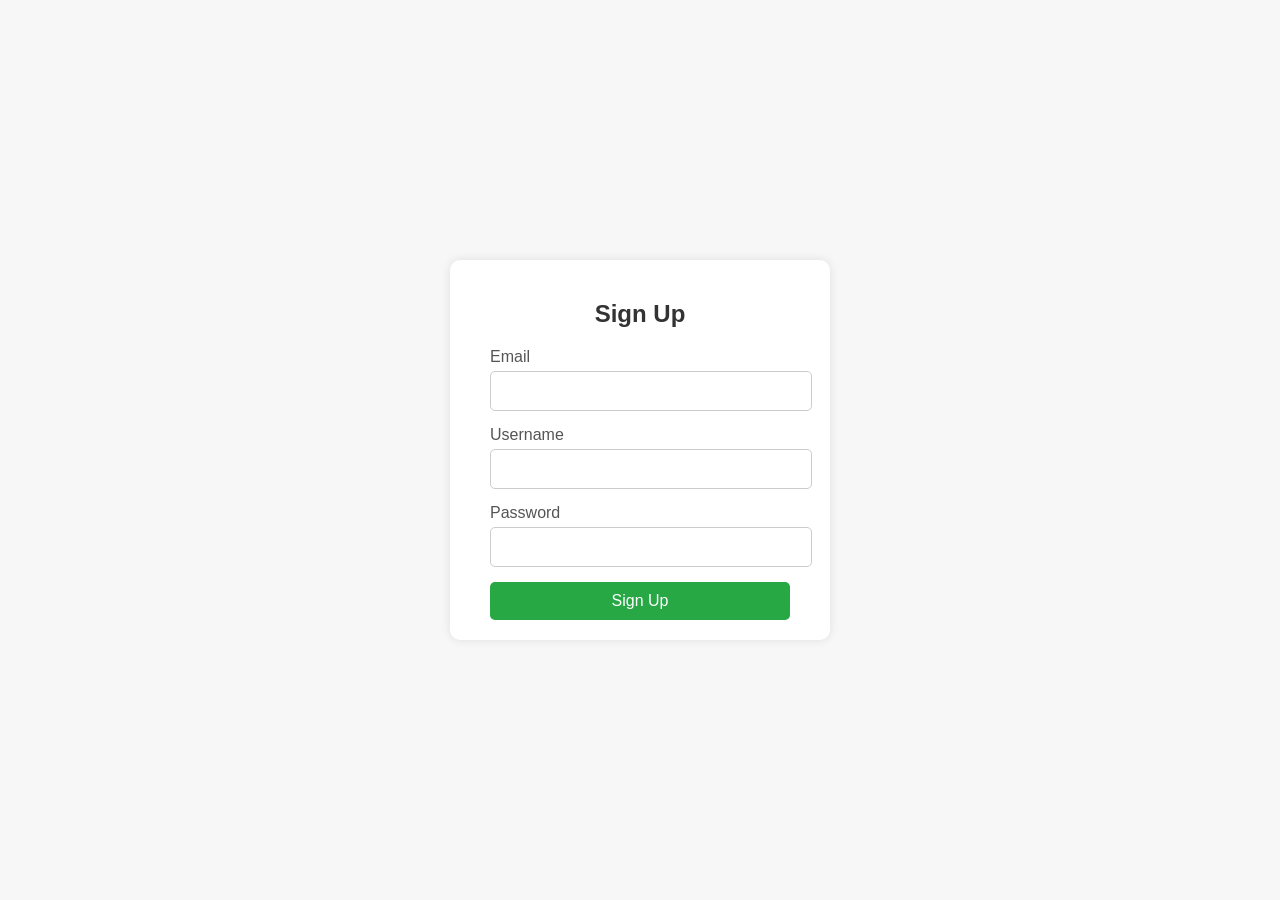
<file: index.html>
<!DOCTYPE html>
<html lang="en">
<head>
    <meta charset="UTF-8">
    <meta name="viewport" content="width=device-width, initial-scale=1.0">
    <title>-------</title>
    <link rel="stylesheet" href="styles.css">
</head>
<body>
    <div class="signup-container">
        <h2>Sign Up</h2>
        <form action="signup.php" method="POST">
            <div class="input-group">
                <label for="email">Email</label>
                <input type="email" id="email" name="email" required>
            </div>
            <div class="input-group">
                <label for="username">Username</label>
                <input type="text" id="username" name="username" required>
            </div>
            <div class="input-group">
                <label for="password">Password</label>
                <input type="password" id="password" name="password" required>
            </div>
            <button type="submit" class="signup-btn">Sign Up</button>
        </form>
    </div>
</body>
</html>
</file>
<file: styles.css>
body {
  font-family: Arial, sans-serif;
  background-color: #f7f7f7;
  display: flex;
  justify-content: center;
  align-items: center;
  height: 100vh;
  margin: 0;
}

.signup-container, .details-container {
  background-color: #fff;
  padding: 20px 40px;
  border-radius: 10px;
  box-shadow: 0 0 10px rgba(0, 0, 0, 0.1);
  width: 300px;
  text-align: center;
}

h2 {
  margin-bottom: 20px;
  color: #333;
}

.input-group {
  margin-bottom: 15px;
  text-align: left;
}

.input-group label {
  display: block;
  margin-bottom: 5px;
  color: #555;
}

.input-group input {
  width: 100%;
  padding: 10px;
  border-radius: 5px;
  border: 1px solid #ccc;
  font-size: 16px;
}

.signup-btn {
  width: 100%;
  padding: 10px;
  background-color: #28a745;
  border: none;
  border-radius: 5px;
  color: #fff;
  font-size: 16px;
  cursor: pointer;
  transition: background-color 0.3s ease;
}

.signup-btn:hover {
  background-color: #218838;
}
</file>
